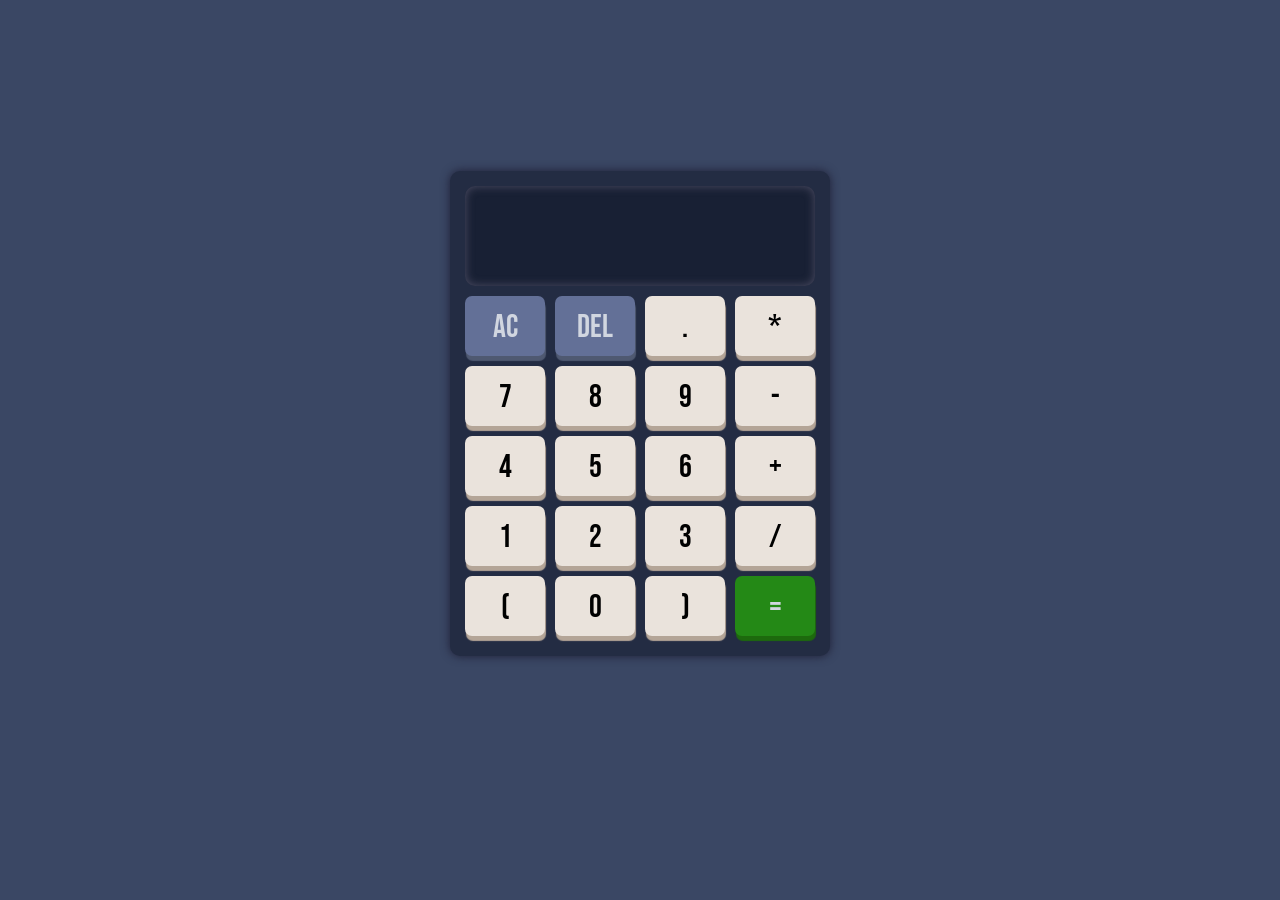
<file: index.html>
<!DOCTYPE html>
<html lang="en">
<head>
  <meta charset="UTF-8">
  <title>calculator</title>
  <link rel="stylesheet" href="calculator.css">
  <link rel="stylesheet" href="https://use.fontawesome.com/releases/v5.8.1/css/all.css"
        integrity="sha384-50oBUHEmvpQ+1lW4y57PTFmhCaXp0ML5d60M1M7uH2+nqUivzIebhndOJK28anvf" crossorigin="anonymous">
  <script src="script.js" defer></script>

</head>
<body>
<div id="whole">
  <div id="display"></div>
  <div id="keypad">
    <div class="buttons button2">AC</div>
    <div class="buttons button2">DEL</div>
    <div class="buttons">.</div>
    <div class="buttons">*</div>
    <div class="buttons">7</div>
    <div class="buttons">8</div>
    <div class="buttons">9</div>
    <div class="buttons">-</div>
    <div class="buttons">4</div>
    <div class="buttons">5</div>
    <div class="buttons">6</div>
    <div class="buttons">+</div>
    <div class="buttons">1</div>
    <div class="buttons">2</div>
    <div class="buttons">3</div>
    <div class="buttons">/</div>
    <div class="buttons">(</div>
    <div class="buttons">0</div>
    <div class="buttons">)</div>
    <div class="buttons button3">=</div>
  </div>
</div>
</body>
</html>
</file>
<file: calculator.css>
@import url('https://fonts.googleapis.com/css2?family=Bebas+Neue&display=swap');
* {
  user-select: none;
}

body {
  background-color: #3A4764FF;
  display: flex;
  justify-content: center;
  align-items: center;
  min-height: 90vh;
  font-family: 'Bebas Neue', cursive;
}

#whole {
  position: relative;
  border-radius: 10px;
  background: #232C43FF;
  padding: 15px 15px 20px 15px;
  box-shadow: 0 0 10px #1f1f36;
}

#display {
  width: 350px;
  height: 100px;
  background-color: #182034FF;
  font-size: 40px;
  text-align: end;
  overflow: hidden;
  padding: 10px;
  box-sizing: border-box;
  margin-bottom: 10px;
  border-radius: 10px;
  color: #c7c7d9;
  box-shadow: inset  0 0 10px #4d4d64;
}

.buttons {
  background-color: #EAE3DCFF;
  width: 80px;
  height: 60px;
  font-size: 32px;
  text-align: center;
  line-height: 63px;
  margin: auto;
  top: 0;
  bottom: 0;
  left: 0;
  right: 0;
  box-shadow: 1px 5px 1px #B4A597FF;
  border-radius: 7px;
}

.buttons:active {
  background: #ddd;
  box-shadow: 1px 1px 1px #B4A597FF;
  transform: translate(0, 3px) scale(0.98);
}

.button2 {
  background-color: #637097FF;
  box-shadow: 1px 5px 1px #4f5971;
  color: #d1d6e0;
}
.button2:active {
  background: #7684ab;
  box-shadow: 1px 1px 1px #4f5971;
}

.button3 {
  background-color: #248916;
  box-shadow: 1px 5px 1px #1d6a0d;
  color: #d1d6e0;
}
.button3:active {
  background-color: #3fb530;
  box-shadow: 1px 5px 1px #1d6a0d;
}

#keypad {
  display: grid;
  grid-template-columns: auto auto auto auto;
  bottom: 0;
  grid-gap: 10px;
}
</file>
